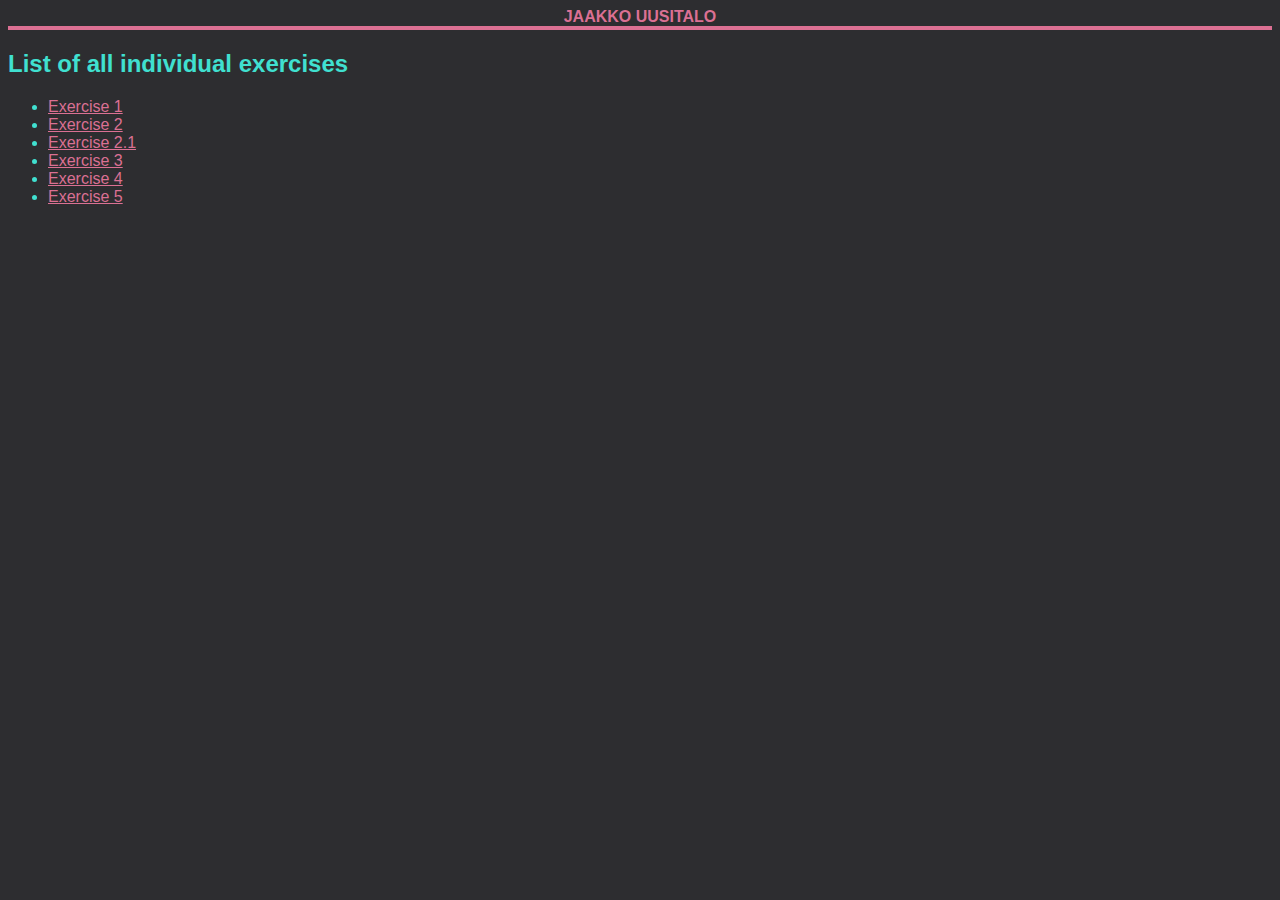
<file: index.html>
<html>
<head>
    <meta name="viewport" content="width=device-width, initial-scale=1.0">
    <link rel="stylesheet" href="css/style.css" type="text/css">
    <meta name="author" content="Jaakko Uusitalo">
    <title>These are my invividual tasks</title>
</head>
<body>
    <h1>Jaakko Uusitalo</h1>
    <h2>List of all individual exercises</h2>
    <ul>
        <li><a href="exercise1.html">Exercise 1</a></li>
        <li><a href="exercise2.html">Exercise 2</a></li>
        <li><a href="mozilla_splash/index.html" target="_blank">Exercise 2.1</a></li>
        <li><a href="exercise3.html">Exercise 3</a></li>
        <li><a href="exercise4.html">Exercise 4</a></li>
        <li><a href="exercise5.html">Exercise 5</a></li>
        
    </ul>
</body>





</html>
</file>
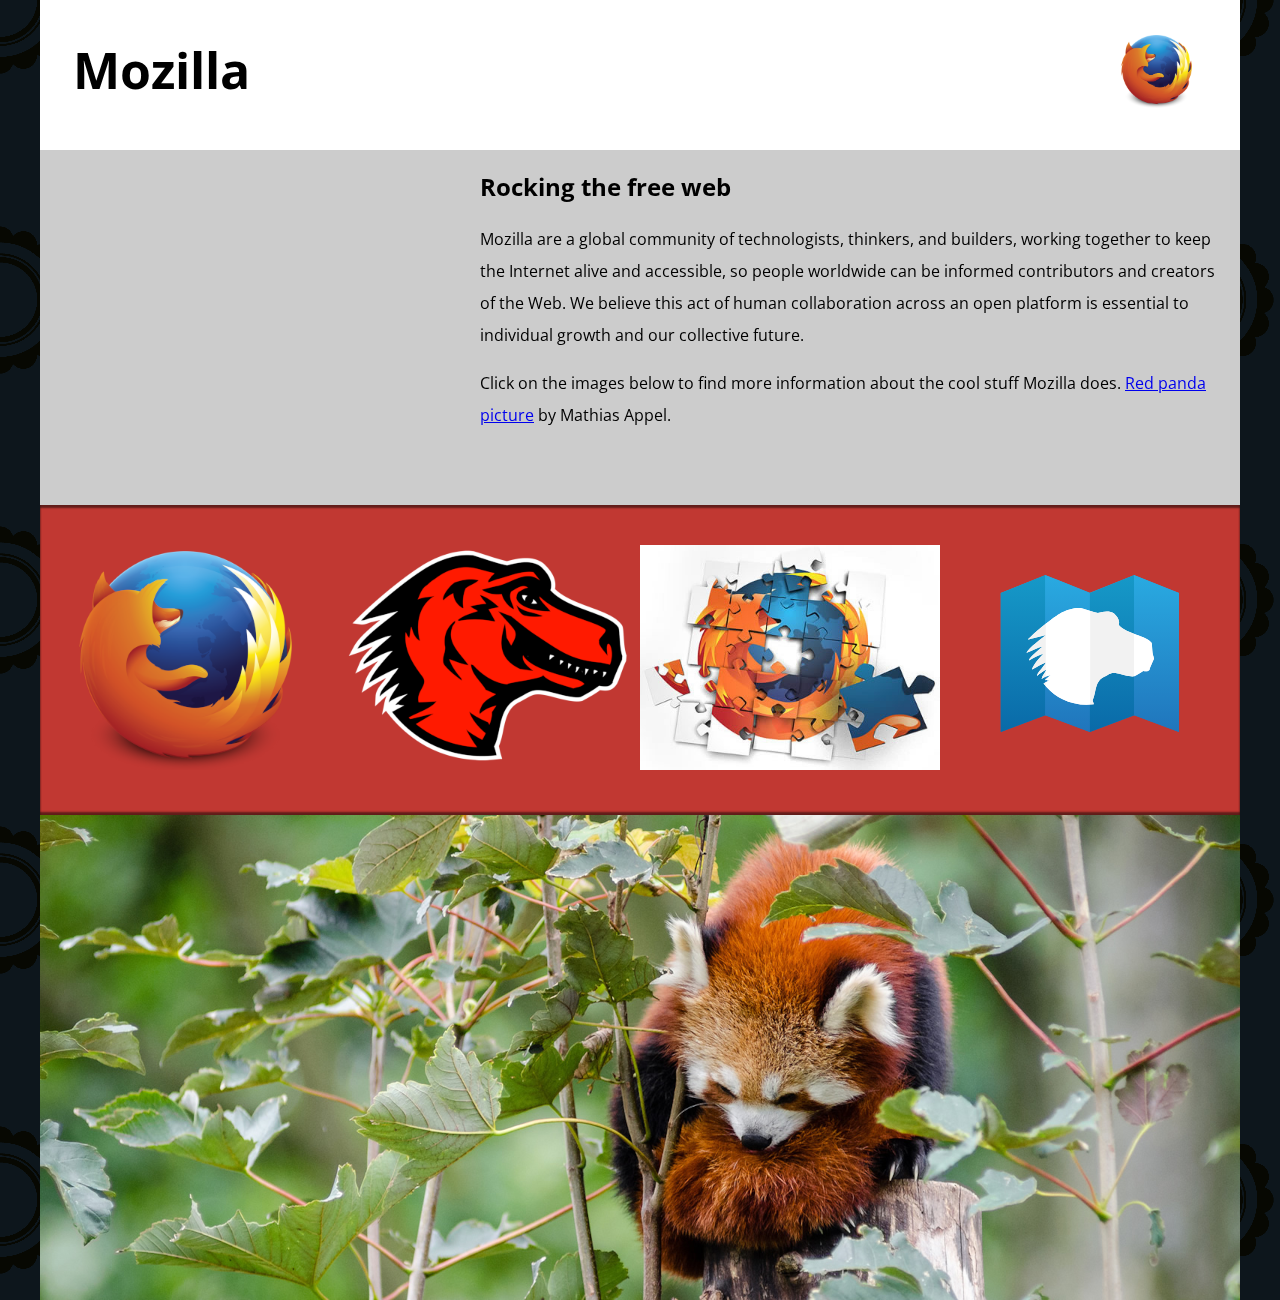
<file: mozilla_splash/index.html>
<!DOCTYPE html>
<html>
  <head>
    <meta charset="utf-8">
    <meta name="viewport" content="width=device-width">
    <title>Mozilla splash page</title>
    <link href='https://fonts.googleapis.com/css?family=Open+Sans:400,700' rel='stylesheet' type='text/css'>
    <style>
      /* header and body setup */

      html {
        font-family: 'Open Sans', sans-serif;
        background: url(pattern.png);
      }

      body {
        width: 100%;
        max-width: 1200px;
        margin: 0 auto;
        background-color: white;
        position: relative;
      }

      /* Header styling */

      header {
        height: 150px;
      }

      header img {
        width: 100px;
        position: absolute;
        right: 32.5px;
        top: 32.5px;
      }

      h1 {
        font-size: 50px;
        line-height: 140px;
        margin: 0 0 0 32.5px;
      }

      /* main section and video styling */

      main {
        background: #ccc;
      }

      article {
        padding: 20px;
      }

      h2 {
        margin-top: 0;
      }

      p {
        line-height: 2;
      }

      iframe {
        float: left;
        margin: 0 20px 20px 0;
        max-width: 100%;
      }

      /* further info links */

      .further-info {
        clear: left;
        padding: 40px 0;
        background: #c13832;
        box-shadow: inset 0 3px 2px rgba(0,0,0,0.5),
                    inset 0 -3px 2px rgba(0,0,0,0.5);
      }

      .further-info a {
        width: 25%;
        display: block;
        float: left;
      }

      .further-info img {
        max-width: 100%;
      }

      .clearfix {
        clear: both;
      }

      /* Red panda image */

      .red-panda img {
        display: block;
        max-width: 100%;
      }
    </style>
  </head>
  <body>
    <header>
      <h1>Mozilla</h1>
      <!-- insert <img> element, link to the small
          version of the Firefox logo -->
        <img src="originals/firefox_logo-only_RGB.png" alt="Logo">

    </header>

    <main>
      <article>
        <!-- insert iframe from youtube -->
        <iframe width="400" height="315" src="https://www.youtube.com/embed/ojcNcvb1olg" title="YouTube video player" frameborder="0" allow="accelerometer; autoplay; clipboard-write; encrypted-media; gyroscope; picture-in-picture" allowfullscreen></iframe>

        <h2>Rocking the free web</h2>

        <p>Mozilla are a global community of technologists, thinkers, and builders, working together to keep the Internet alive and accessible, so people worldwide can be informed contributors and creators of the Web. We believe this act of human collaboration across an open platform is essential to individual growth and our collective future.</p>

        <p>Click on the images below to find more information about the cool stuff Mozilla does. <a href="https://www.flickr.com/photos/mathiasappel/21675551065/">Red panda picture</a> by Mathias Appel.</p>
      </article>

      <div class="further-info">
        <!-- insert images with srcsets and sizes -->
        <a href="https://www.mozilla.org/en-US/firefox/new/">
          <img src="img/firefoxlogo400.png" alt="Logo" srcset="img/firefoxlogo400.png 400w, img/firefoxlogo120.png 120w" sizes="(max-width: 500px) 120px, 400px">
        </a>
        <a href="https://www.mozilla.org/">
          <img src="img/firefoxhead400.png" alt="Head" srcset="img/firefoxhead400.png 400w, img/firefoxhead120.png 120w" sizes="(max-width: 500px) 120px, 400px">
        </a>
        <a href="https://addons.mozilla.org/">
          <img src="img/firefoxaddons400.jpg" alt="Addons" srcset="img/firefoxaddons400.jpg 400w, img/firefoxaddons120.jpg 120w" sizes="(max-width: 500px) 120px, 400px">
        </a>
        <a href="https://developer.mozilla.org/en-US/">
          <img src="originals/mdn.svg" alt="mdn">
        </a>
        <div class="clearfix"></div>
      </div>

      <div class="red-panda">
        <!-- insert picture element -->
        <picture>
            <source srcset="img/panda600.png" media="(max-width: 600px)">
            <source srcset="img/panda1200.png" media="(min-width: 600px)">
            <img src="img/panda1200.png" alt="panda">
        </picture>
      </div>

    </main>
  </body>
</html>
</file>
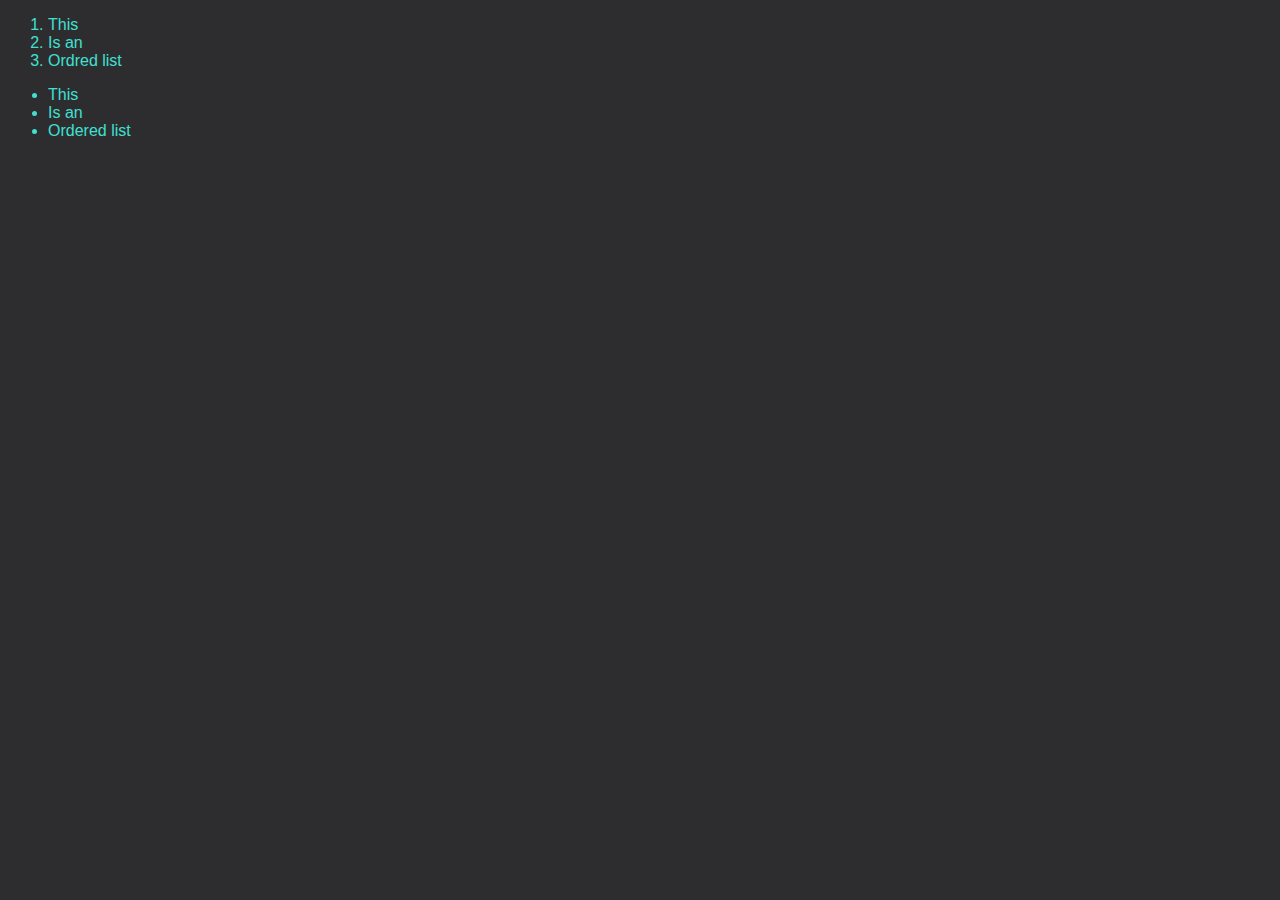
<file: aboutus.html>
<!DOCTYPE html>
<html lang="en">
<head>
    <meta charset="UTF-8">
    <meta http-equiv="X-UA-Compatible" content="IE=edge">
    <meta name="author" content="Jaakko Uusitalo">
    <meta name="viewport" content="width=device-width, initial-scale=1.0">
    <link rel="stylesheet" href="css/style.css" type="text/css">
    <title>About Us</title>
</head>
<body>
    <ol>
        <li>This</li>
        <li>Is an</li>
        <li>Ordred list</li>
    </ol>

    <ul>
        <li>This</li>
        <li>Is an</li>
        <li>Ordered list</li>
    </ul>
</body>
</html>
</file>
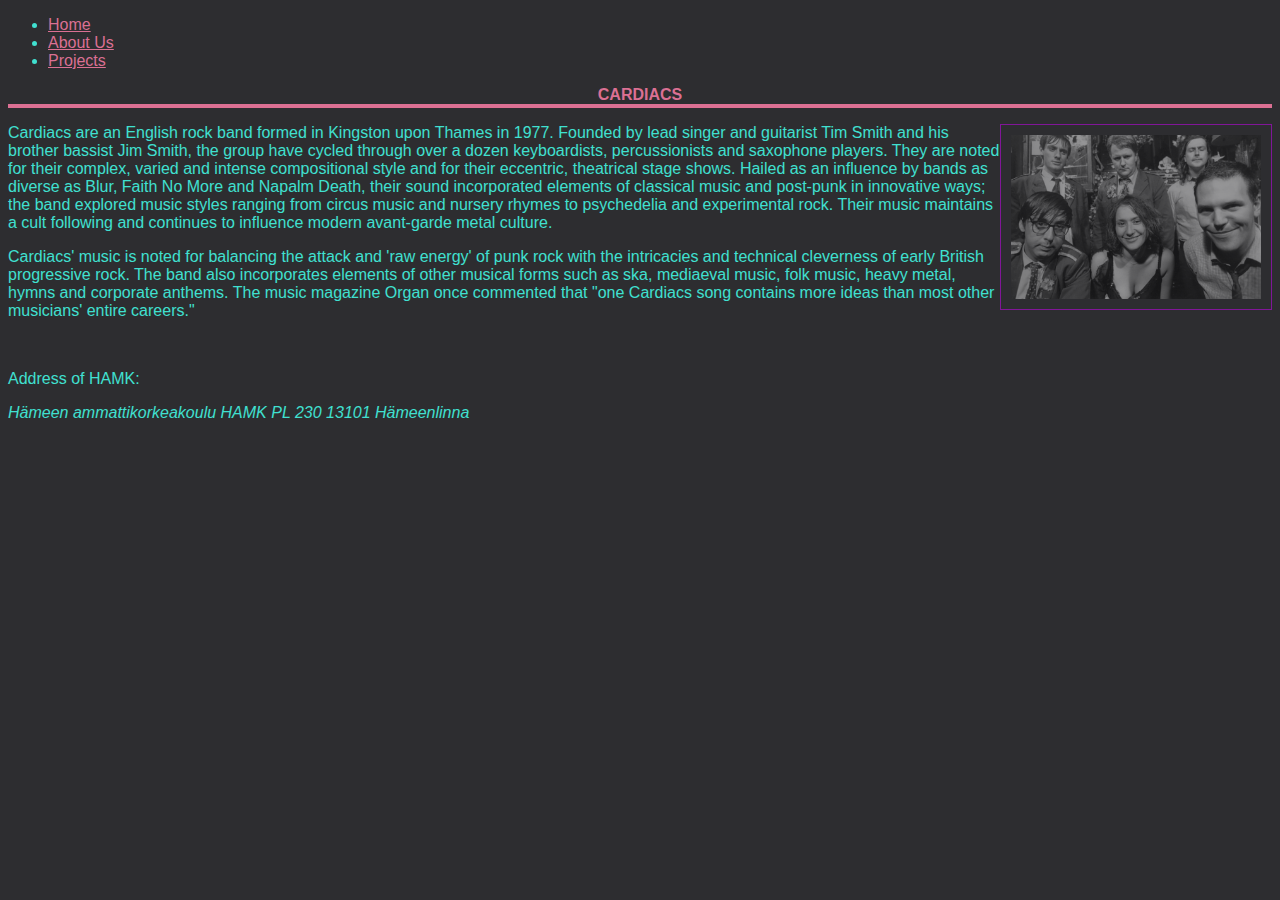
<file: exercise2.html>
<!DOCTYPE html>
<html lang="en">
<head>
    <meta charset="UTF-8">
    <meta http-equiv="X-UA-Compatible" content="IE=edge">
    <meta name="viewport" content="width=device-width, initial-scale=1.0">
    <meta name="author" content="Jaakko Uusitalo">
    <meta name="description" content="Exercise 2 page">
    <link rel="stylesheet" href="css/style.css" type="text/css">

    <title>Jaakko Uusitalo - Exercise 2</title>
</head>
<body>  
    <header>
        <ul>
            <li><a href=index.html>Home</a></li>
            <li><a href=aboutus.html>About Us</a></li>
            <li><a href=project.html>Projects</a></li>
        </ul>
    </header> 

    <article class="Cardiacs">
        <h1>Cardiacs</h1>
        <p><img src=images/Cardiacsphoto.jpg alt="Cardiacs" style="float: right;">
            Cardiacs are an English rock band formed in Kingston upon Thames in 1977. Founded by lead singer and guitarist Tim Smith and his brother bassist Jim Smith,
            the group have cycled through over a dozen keyboardists, percussionists and saxophone players. They are noted for their complex, varied and intense compositional 
            style and for their eccentric, theatrical stage shows. Hailed as an influence by bands as diverse as Blur, Faith No More and Napalm Death, their sound 
            incorporated elements of classical music and post-punk in innovative ways; the band explored music styles ranging from circus music and nursery rhymes to 
            psychedelia and experimental rock. Their music maintains a cult following and continues to influence modern avant-garde metal culture. 
        </p>
        <p> 
            Cardiacs' music is noted for balancing the attack and 'raw energy' of punk rock with the intricacies and technical cleverness of early British progressive rock. 
            The band also incorporates elements of other musical forms such as ska, mediaeval music, folk music, heavy metal, hymns and corporate anthems. The music magazine 
            Organ once commented that "one Cardiacs song contains more ideas than most other musicians' entire careers."  
    </article>

    <br>
    <p>Address of HAMK:</p>
    <address>
        Hämeen ammattikorkeakoulu HAMK PL 230 13101 Hämeenlinna
    </address>
</body>
</html>
</file>
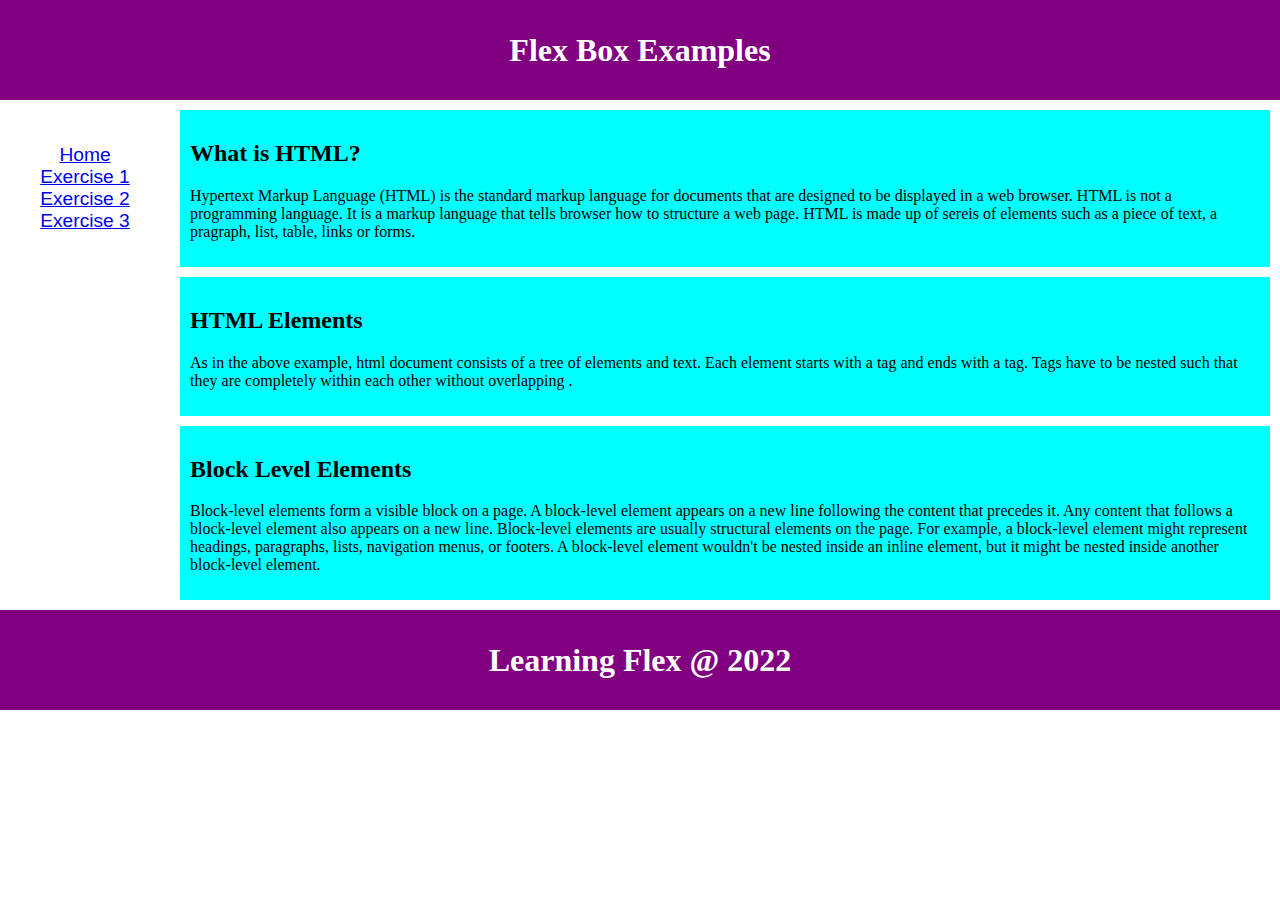
<file: exercise4.html>
<!DOCTYPE html>
<html lang="en">
<head>
    <meta charset="UTF-8">
    <meta http-equiv="X-UA-Compatible" content="IE=edge">
    <meta name="viewport" content="width=device-width, initial-scale=1.0">
    <meta name="author" content="Jaakko Uusitalo">
    <meta name="description" content="Exercise 4 page">
    <title>Let's Learn Flex Box</title>

    <style>
        
        body {
        margin: 0;
       
      }

      header, footer {
        background: purple;
        height: 100px;
        text-align: center;
            background: purple;
            height: 100px;
      }

      h1 {
        text-align: center;
        color: white;
        line-height: 100px;
        margin: 0;
      }
      section {
        display: table-cell;
      }
     

      article {
        
        padding: 10px;
        margin: 10px;
        background: aqua;
     

      }
        .content {
            display: table-row, flex;
            flex-wrap: wrap;
            
        }

        ul {
            margin: 25px;
            width: 150px;
            display: table-cell;
            color: deepskyblue;
            font-size: larger;
            font-family: Verdana, Geneva, Tahoma, sans-serif;
            padding: 10px;
            text-align: center;
            list-style: none;
           
        }

        footer {
          
            background: purple;
            height: 100px;
        
        }
      
        
      
      </style>
</head>
<body>
    <header>
        <h1>Flex Box Examples </h1>
      </header>
      <div class="content">
        <ul>
            <li><a href="index.html">Home</a></li>
            <li><a href="exercise1.html">Exercise 1</a></li>
            <li><a href="exercise2.html">Exercise 2</a></li>
            <li><a href="exercise3.html">Exercise 3</a></li>
        </ul>

      <section>
          
        <article>
          <h2>What is HTML?</h2>
          <p>
            Hypertext Markup Language (HTML) is the standard markup language for 
            documents that are designed to be displayed in a web browser. HTML is not a programming language. 
            It is a markup language that tells browser how to structure a web page. HTML is made up of sereis of elements such as a piece of text, a pragraph, 
             list, table, links or forms.
          </p>
        </article>
  
        <article>
          <h2>HTML Elements</h2>
  
          <p>
            As in the above example, html document consists of a tree of elements and text. 
            Each element starts with a tag and ends with a tag.
             Tags have to be nested such that they are completely within each other without overlapping .
          </p>
        </article>
  
        <article>
          <h2>Block Level Elements</h2>
  
          <p>
            Block-level elements form a visible block on a page. A block-level element appears on a new line 
            following the content that precedes it. Any content that follows a block-level element also 
            appears on a new line. Block-level elements are usually structural elements on the page.
             For example, a block-level element might represent headings, paragraphs, lists, navigation 
             menus, or footers. A block-level element wouldn't 
            be nested inside an inline element, but it might be nested inside another block-level element.
          </p>
        </article>
      </section> 
      </div>
      <footer>
        <h1>Learning Flex @ 2022</h1>
    </footer>
</body>
</html>
</file>
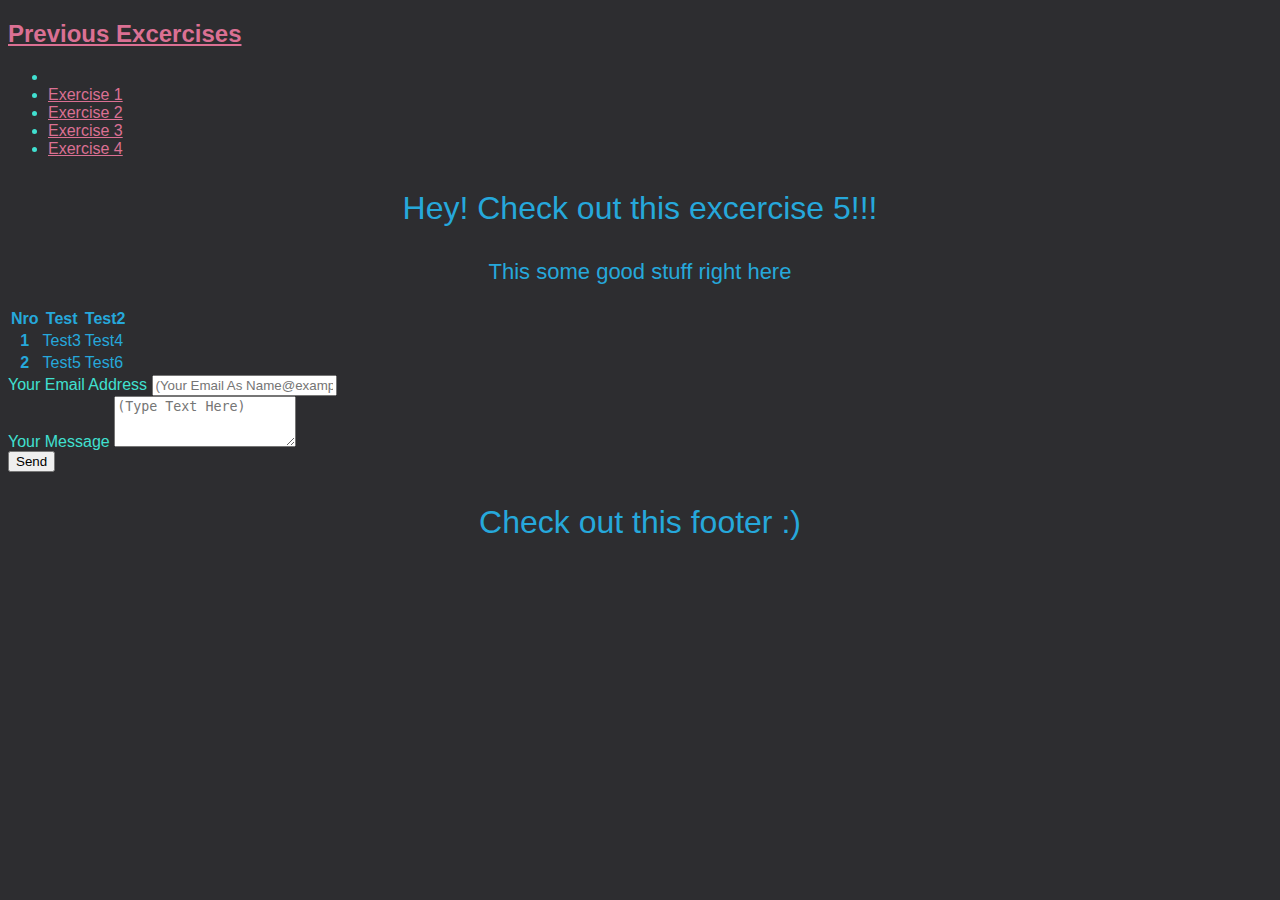
<file: exercise5.html>
<!DOCTYPE html>
<html lang="en">
<head>
    <link href="https://cdn.jsdelivr.net/npm/bootstrap@5.0.2/dist/css/bootstrap.min.css" rel="stylesheet" integrity="sha384-EVSTQN3/azprG1Anm3QDgpJLIm9Nao0Yz1ztcQTwFspd3yD65VohhpuuCOmLASjC" crossorigin="anonymous">
    <script src="https://cdn.jsdelivr.net/npm/@popperjs/core@2.5.4/dist/umd/popper.min.js" integrity="sha384-q2kxQ16AaE6UbzuKqyBE9/u/KzioAlnx2maXQHiDX9d4/zp8Ok3f+M7DPm+Ib6IU" crossorigin="anonymous"></script>
    <script src="https://cdn.jsdelivr.net/npm/bootstrap@5.0.0-beta1/dist/js/bootstrap.bundle.min.js" integrity="sha384-ygbV9kiqUc6oa4msXn9868pTtWMgiQaeYH7/t7LECLbyPA2x65Kgf80OJFdroafW" crossorigin="anonymous"></script>
    <meta charset="UTF-8">
    <meta http-equiv="X-UA-Compatible" content="IE=edge">
    <meta name="viewport" content="width=device-width, initial-scale=1.0">
    <meta name="author" content="Jaakko Uusitalo">
    <meta name="description" content="Exercise 5 page">
    <link rel="stylesheet" href="css/style.css" type="text/css">
    <title>Jaakko Uusitalo - Exercise 5</title>
</head>

<body>
    <nav class="navbar navbar-expand-lg navbar-light bg-light">
        <li><a class="nav-link" href="index.html"><h2>Previous Excercises</h2></a></li>
        <div class="collapse navbar-collapse" id="navbarSupportedContent">
          <ul class="navbar-nav mr-auto">
            <li class="nav-item active">
                <li><a class="nav-link" href="exercise1.html">Exercise 1</a></li>
                <li><a class="nav-link" href="exercise2.html">Exercise 2</a></li>
                <li><a class="nav-link" href="exercise3.html">Exercise 3</a></li>
                <li><a class="nav-link" href="exercise4.html">Exercise 4</a></li>
            </li>
          </ul>
        </div>
      </nav>

      <header>
        <div class="header">
        <p class="paragraph4">Hey! Check out this excercise 5!!!</p>
        <p class="paragraph5">This some good stuff right here</p>
        </div>

        <table class="table">
            <thead>
              <tr class="table-info">
                <th scope="col">Nro</th>
                <th scope="col">Test</th>
                <th scope="col">Test2</th>
              </tr>
            </thead>
            <tbody>
                <tr class="table-info">
                <th scope="row">1</th>
                <td>Test3</td>
                <td>Test4</td>
              </tr>
              <tr class="table-info">
                <th scope="row">2</th>
                <td>Test5</td>
                <td>Test6</td>
              </tr>
            </tbody>
          </table>
        </header>

        
        <div class="mb-3">
            <label for="exampleFormControlInput1" class="form-label">Your Email Address</label>
            <input type="email" class="form-control" id="exampleFormControlInput1" placeholder="(Your Email As Name@example.com)">
            </div>
            <div class="mb-3">
            <label for="exampleFormControlTextarea1" class="form-label">Your Message</label>
            <textarea class="form-control" id="exampleFormControlTextarea1" rows="3" placeholder="(Type Text Here)"></textarea>
            </div>
        <button type="button" class="btn btn-secondary btn-sm">Send</button>
        </div>

        <footer>
            <div class="footer">
            <p class="paragraph4">Check out this footer :)</p>
            </div>
        </footer>
      
      
   
    
    <script src="https://cdn.jsdelivr.net/npm/bootstrap@5.0.2/dist/js/bootstrap.bundle.min.js" integrity="sha384-MrcW6ZMFYlzcLA8Nl+NtUVF0sA7MsXsP1UyJoMp4YLEuNSfAP+JcXn/tWtIaxVXM" crossorigin="anonymous"></script>
</body>
</html>
</file>
<file: css/style.css>
body {
    background-color: rgb(45, 45, 48);
    font-family: Arial, Helvetica, sans-serif;
    font-size: medium;
    color: turquoise;
}

h1{
    border-bottom: 4px solid palevioletred;
    color: palevioletred;
    font-size: 16px;
    text-transform: uppercase;
    text-align: center;
    
}

a {
    color: palevioletred;
}

a:hover {
    color: rgb(89, 89, 224);
}

img {
    border: solid 1px rgb(212, 0, 255);
    padding: 10px;
    width: 250px;
    opacity: 0.5;
}

p.paragraph1 {
    color: rgb(243, 54, 54);
    font-family: Arial, Helvetica, sans-serif;
    font-size: 22px;
}

p.paragraph2 {
    color: rgb(42, 42, 236);
    font-family: 'Times New Roman', Times, serif;
    font-size: 18px;
}

p.paragraph3 {
    color: rgb(32, 212, 32);
    font-family: 'Lucida Sans', 'Lucida Sans Regular', 'Lucida Grande', 'Lucida Sans Unicode', Geneva, Verdana, sans-serif;
    font-size: 16px;
}

p.paragraph4 {
    color: rgb(38, 168, 219);
    font-size: 32px;
    text-align: center;
}
p.paragraph5 {
    color: rgb(38, 168, 219);
    font-size: 22px;
    text-align: center;
}
table {
    color: rgb(38, 168, 219); 
}
</file>
